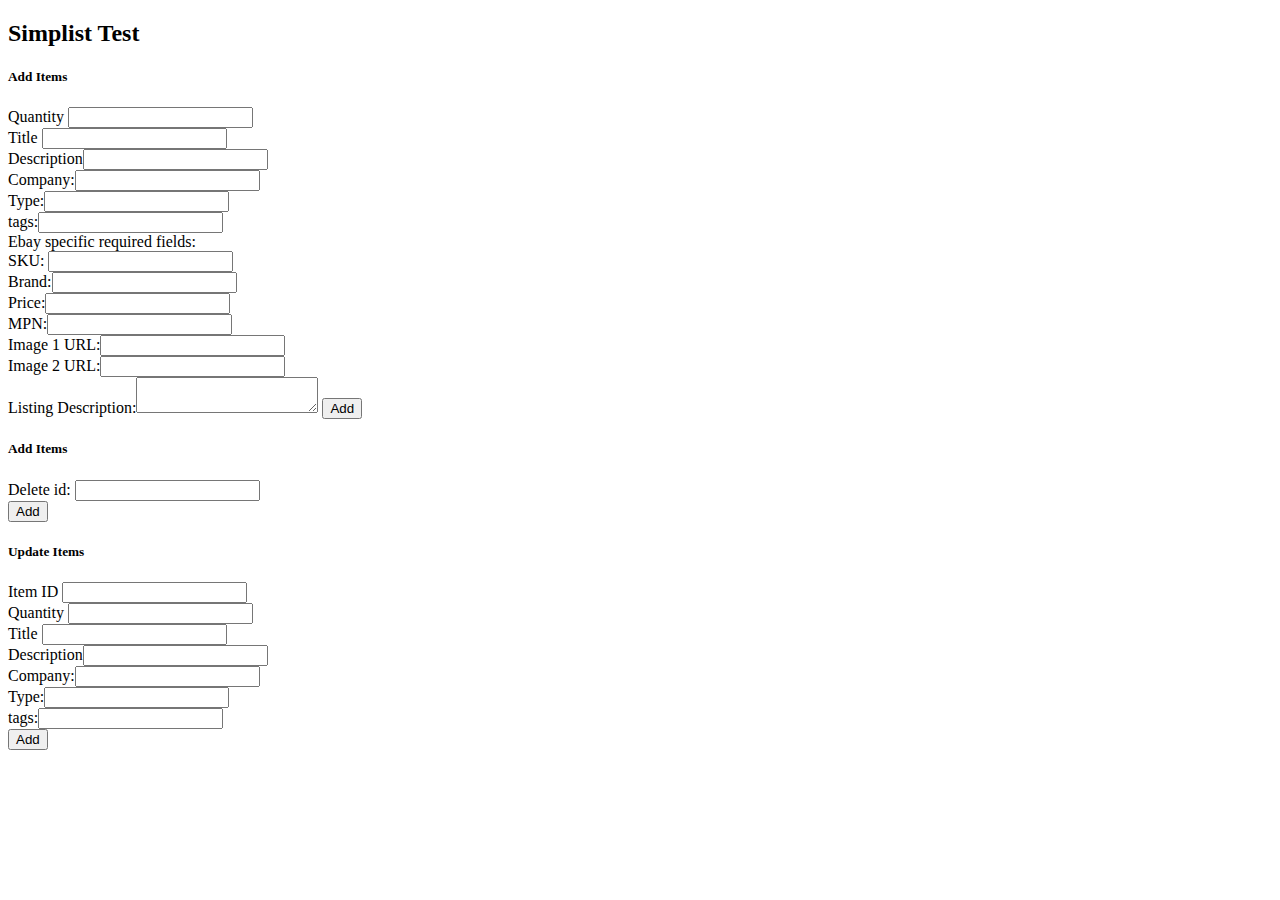
<file: src/main/webapp/WEB-INF/pages/dashboard_test.html>
<!DOCTYPE html>
<html lang="en">
<head>
    <meta charset="UTF-8">
    <title>Simplist Test DashBoard</title>
    <script
            src="https://code.jquery.com/jquery-3.1.1.min.js"
            integrity="sha256-hVVnYaiADRTO2PzUGmuLJr8BLUSjGIZsDYGmIJLv2b8="
            crossorigin="anonymous"></script>
</head>
<body>

<h2>Simplist Test</h2>


<div id="addItem">
    <h5>Add Items</h5>
    Quantity <input id="quantity" type="text"><br>
    Title <input id="title" type="text"><br>
    Description<input id="description" type="text"><br>

    <!--These are fields for shopify-->

    Company:<input id="company" type="text" name="Company"><br>
    Type:<input id="type" type="text" name="Product Type"><br>
    tags:<input id="tag" type="text" name="tags"><br>

    Ebay specific required fields:<br>
    SKU: <input type="text" id="sku"><br>
    Brand:<input id="brand" type="text" name="Brand"><br>
    Price:<input id="price" type="number" name="Price"><br>
    MPN:<input id="mpn" type="text" name="MPN"><br>
    Image 1 URL:<input id="image1url" type="text" name="image1"><br>
    Image 2 URL:<input id="image2url" type="text" name="image2"><br>
    Listing Description:<textarea id="listingDescription" name="image2"></textarea>

    <input id="addSubmit" type="submit" value="Add">
</div>


<div id="deleteItem">
    <h5>Add Items</h5>
    Delete id: <input id="deleteid" type="text"><br>
    <input id="deleteSubmit" type="submit" value="Add">
</div>


<div id="updateItem">
    <h5>Update Items</h5>
    Item ID <input id="itemid" type="text"><br>
    Quantity <input id="quantityid" type="text"><br>
    Title <input id="titleid" type="text"><br>
    Description<input id="descriptionid" type="text"><br>

    <!--These are fields for shopify-->

    Company:<input id="companyid" type="text" name="Company"><br>
    Type:<input id="typeid" type="text" name="Product Type"><br>
    tags:<input id="tagid" type="text" name="tags"><br>
    <input id="addSubmitid" type="submit" value="Add">

</div>


</body>


<script type="text/javascript">

    $("#deleteSubmit").click(function () {

        console.log("DELETE CLICKED")
        var id = $("#deleteid").val();
        $.ajax({
                method: "DELETE",
                dataType: 'json',
                contentType: 'application/json; charset=utf-8',
                url: "http://localhost:8080/simplist/delete?itemID="+id
            });
    });

    $("#addSubmit").click(function () {

        console.log("Button clicked ");

        /* Etsy */
        var etsyObj = {
            quantity: $("#quantity").val(),
            title: $("#title").val(),
            description: $("#description").val(),
            price: 0.20,
            state: "draft",
            is_supply: true,
            who_made: "i_did",
            when_made: "made_to_order",
            shipping_template_id: 35750756683
        };

        /* Shopify */
        var shopifyObj = {
            title: $("#title").val(),
            body_html: $("#description").val(),
            vendor: $("#company").val(),
            product_type: $("#type").val(),
            tags: $("#tag").val(),
            variants: [{
                price: 0.20
            }]
        };
        var ebayObj = {
            productTitle: $("#title").val(),
            productDescription: $("#description").val(),
            productBrand: $("#brand").val(),
            productMpn: $("#mpn").val(),
            productImageUrls: [$("image1url").val(),$("image1url").val()],
            sku: $("#sku").val(),
            currencyValue: $("#price").val(),
            listingDescription: $("#listingDescription").val()
        };

        $.ajax({
            method: "POST",
            dataType: 'json',
            contentType: 'application/json; charset=utf-8',
            url: "http://localhost:8080/simplist/add",
            data: JSON.stringify({
                shopifyItem: shopifyObj, etsyItem: etsyObj, ebayItem: ebayObj
            })
        });


        console.log("Added : )");
        /* Ebay */

    });

    $("#addSubmitid").click(function(){

        console.log("Button clicked ");

        var id =$("#itemid").val();
        /* Etsy */
        var etsyObj = {
            quantity : $("#quantityid").val(),
            title:  $("#titleid").val(),
            description: $("#descriptionid").val(),
            price: 0.20,
            state: "draft",
            is_supply: true,
            who_made: "i_did",
            when_made: "made_to_order",
            shipping_template_id: 35750756683
        };

        /* Shopify */
        var shopifyObj = {
            title: $("#titleid").val(),
            body_html:  $("#descriptionid").val(),
            vendor: $("#companyid").val(),
            product_type: $("#typeid").val(),
            tags: $("#tagid").val(),
            variants:[{
                price: 0.20
            }]
        };

        var simplestItem = {
            shopifyItem:  shopifyObj, etsyItem: etsyObj
        }


        $.ajax({
            method: "POST",
            dataType: 'json',
            contentType: 'application/json; charset=utf-8',
            url: "http://localhost:8080/simplist/update",
            data:
                JSON.stringify({id:id, shopifyItem: shopifyObj, etsyItem: etsyObj})
        });


        console.log("Added : )");
        /* Ebay */

    });
</script>

</html>
</file>
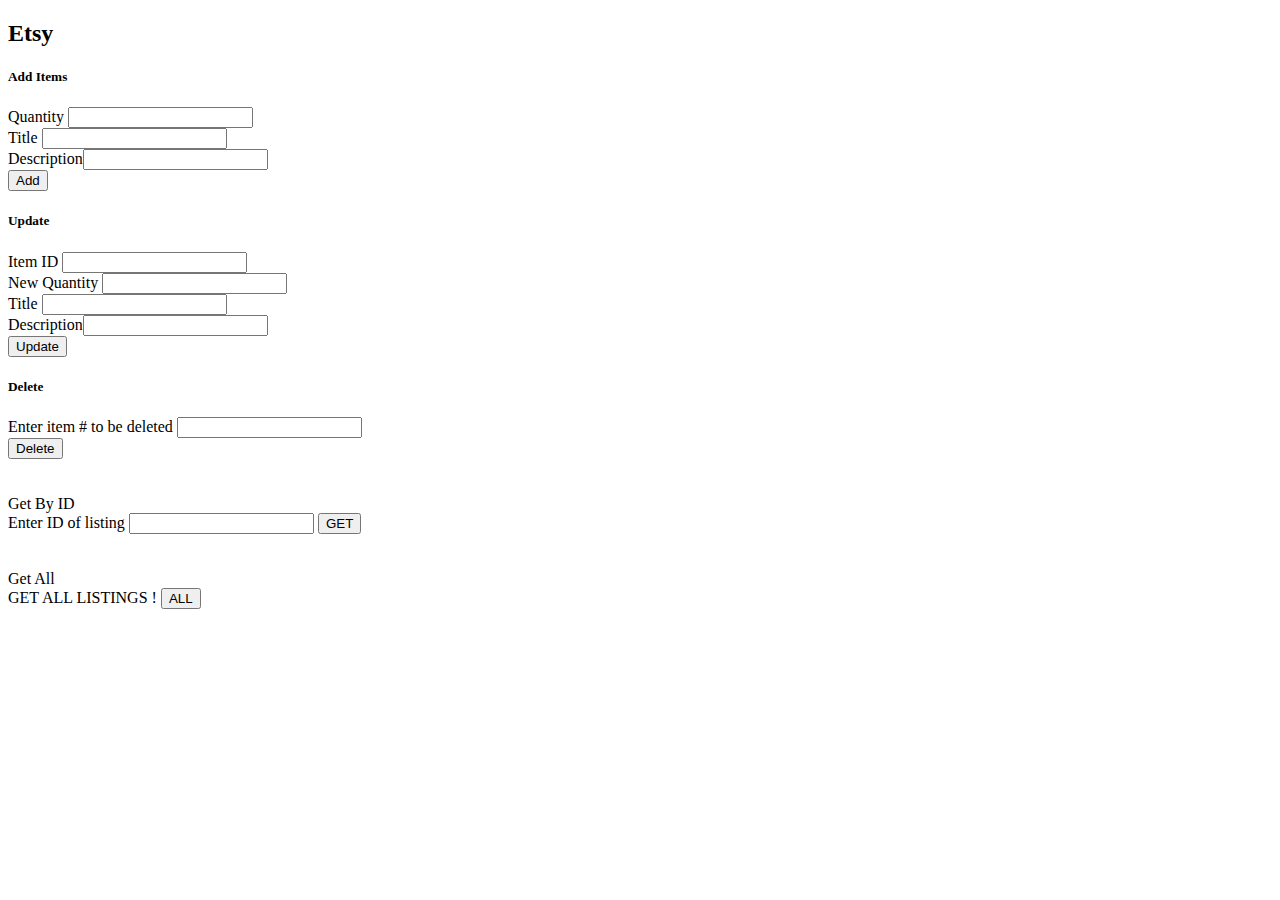
<file: src/main/webapp/WEB-INF/pages/EtsyAPITest/etsy_index.html>
<!DOCTYPE html>
<html lang="en">
<head>
    <meta charset="UTF-8">
    <title>ETSY</title>
    <script
            src="https://code.jquery.com/jquery-3.1.1.min.js"
            integrity="sha256-hVVnYaiADRTO2PzUGmuLJr8BLUSjGIZsDYGmIJLv2b8="
            crossorigin="anonymous"></script>
</head>
<body>

<h2>Etsy </h2>


<div id="addItem">
    <h5>Add Items</h5>
    Quantity <input id="quantity" type="text"><br>
    Title <input id="title" type="text"><br>
    Description<input id="description" type="text"><br>
    <!--Price<input id="price" type="text"><br>-->
    <!--State<input id="state" type="text"><br>-->
    <!--Is_supply <input id="is_supply" type="text"><br> &lt;!&ndash;dropdown&ndash;&gt;-->
    <!--Who_made<input id="who_made" type="text"><br>&lt;!&ndash;dropdown&ndash;&gt;-->
    <!--When_made<input id="when_made" type="text"><br>&lt;!&ndash;dropdown&ndash;&gt;-->
    <!--Shipping template <input id="shipping_template_id" type="text"><br>-->
    <input id="addSubmit" type="submit" value="Add">
</div>



<div id="updateItem">
    <h5>Update</h5>
    Item ID <input id="updateItemId" type="text"><br>
    New Quantity <input id="updateQuantity" type="text"><br>
    Title <input id="updateTitle" type="text"><br>
    Description<input id="updateDescription" type="text"><br>
    <input id="updateSubmit" type="submit" value="Update"><br>
</div>


<div id="deleteItem">
    <h5>Delete</h5>
    Enter item # to be deleted <input id="deleteId" type="text"><br>
    <input id="deleteSubmit" type="submit" value="Delete"><br>
</div>

<div><br><br>
    <header>Get By ID</header>
     Enter ID of listing  <input type="text" id="getByID">
     <input type="submit" id="getByIDSubmit" value="GET">
</div>


<div><br><br>
    <header>Get All</header>
    GET ALL LISTINGS ! <input type="submit" id="getAllListings" value="ALL">
</div>

<h1></h1>
</body>

<script type="text/javascript">
    $("#addSubmit").click(function(){

        var obj = {
           quantity : $("#quantity").val(),
            title:  $("#title").val(),
            description: $("#description").val(),
            price: 0.20,
            state: "draft",
            is_supply: true,
            who_made: "i_did",
            when_made: "made_to_order",
            shipping_template_id: 35750756683
        }
         $.ajax({
                method: "POST",
                dataType : 'json',
                contentType : 'application/json; charset=utf-8',
                url: "http://localhost:8080/etsy/add",
                data: JSON.stringify(obj) // Note it is important
            })
    })

    $("#updateSubmit").click(function(){

        var id = "itemID="+ $("#updateItemId").val();
        var obj = {
            title:   $("#updateTitle").val(),
            quantity : $("#updateQuantity").val(),
            description: $("#updateDescription").val(),
            price: 0.20,
            state: "draft",
            is_supply: true,
            who_made: "i_did",
            when_made: "made_to_order",
            shipping_template_id: 35750756683
        }

        $.ajax({
            method: "PUT",
            dataType : 'json',
            contentType : 'application/json; charset=utf-8',
            url: "http://localhost:8080/etsy/update?"+id,
            data: JSON.stringify(obj) // Note it is important

        })
    })

    $("#deleteSubmit").click(function(){

        var id = "itemID="+ $("#deleteId").val();

        console.log("IN DELETE " + id);
        $.ajax({
            method: "DELETE",
            dataType : 'json',
            contentType : 'application/json; charset=utf-8',
            url: "http://localhost:8080/etsy/delete?"+id
        })
    })

    $("#getAllListings").click(function(){

        $.ajax({
            method: "GET",
            url: "http://localhost:8080/etsy/getAll",
            dataType: "json",
            success: function(resp){
                console.log(resp);
            }
        })
    })

    $("#getByIDSubmit").click(function(){

       var id = "itemID="+$("#getByID").val();
        console.log("GET BY ID WAS CLICKED - > " + id);
       $.ajax({
           method: "GET",
           url: "http://localhost:8080/etsy/getById?"+id,
           dataType: "json",
           success: function(resp){
               console.log(resp);
           }

       })

    });

</script>

</html>
</file>
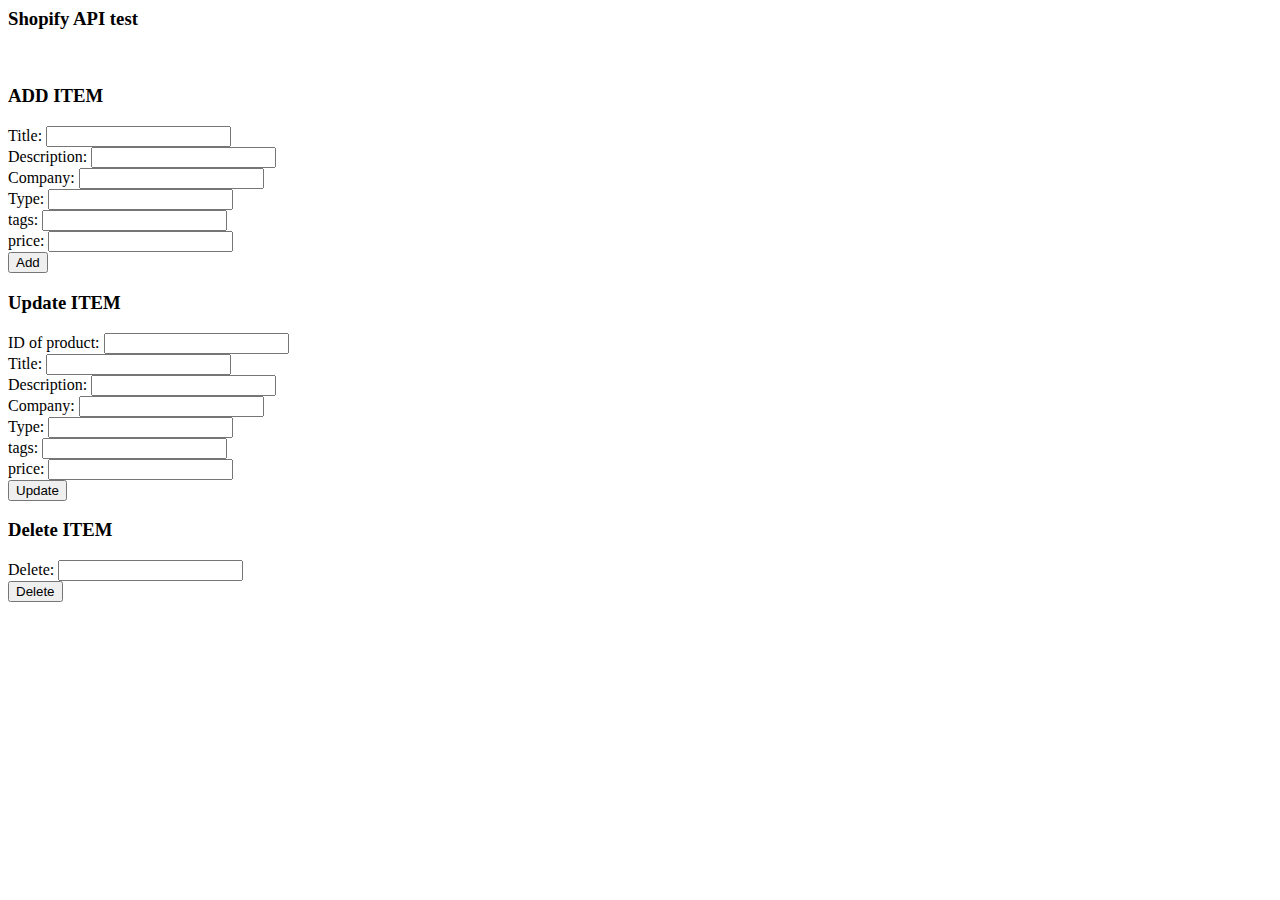
<file: src/main/webapp/WEB-INF/pages/ShopifyApiTest/APITest.html>
<html>
<head>
    <script
            src="https://code.jquery.com/jquery-3.1.1.min.js"
            integrity="sha256-hVVnYaiADRTO2PzUGmuLJr8BLUSjGIZsDYGmIJLv2b8="
            crossorigin="anonymous"></script>
</head>
<body>
<h3> Shopify API test </h3>
</body>

    <br>
<h3>ADD ITEM</h3>
Title:          <input id="title" type="text" name="Title"><br>
Description:    <input id="desc" type="text" name="Description"><br>
Company:        <input id="company" type="text" name="Company"><br>
Type:           <input id="type" type="text" name="Product Type"><br>
tags:      <input id="tag" type="text" name="tags"><br>
price:      <input id="price" type="text" name="price"><br>
<button id="add" name="add">Add</button>



<h3>Update ITEM</h3>
ID of product:          <input id="idU" type="text" name="id"><br>
Title:          <input id="titleU" type="text" name="TitleU"><br>
Description:    <input id="descU" type="text" name="DescriptionU"><br>
Company:        <input id="companyU" type="text" name="CompanyU"><br>
Type:           <input id="typeU" type="text" name="Product TypeU"><br>
tags:      <input id="tagU" type="text" name="tagsU"><br>
price:      <input id="priceU" type="text" name="priceU"><br>
<button id="update" name="update">Update</button>


<h3>Delete ITEM</h3>
Delete:          <input id="deleteID" type="text" name="deleteID"><br>
<button id="delete" name="delete">Delete</button>

<script type="text/javascript">
    //ADD ITEM -------------------------------------------------------------------------------
    $("#add").click(function(){
        var title = $("#title").val();
        var description = $("#desc").val();
        var company = $("#company").val();
        var type = $("#type").val();
        var tag = $("#tag").val();
        var price = $("#price").val();
        var obj = {
                title: title,
                body_html: description,
                vendor: company,
                product_type: type,
                tags: tag,
                variants:[{
                    price: price
                }]
             }

        ;
        $.ajax({
            type: "POST",
            contentType : 'application/json; charset=utf-8',
            dataType : 'json',
            url: "http://localhost:8080/shopify/createItem",
            data: JSON.stringify(obj), // Note it is important
            success :function(result) {
                console.log("MAYBE ")
            }
        });
    });

    //update ITEM -------------------------------------------------------------------------------
    $("#update").click(function(){
        var id = $("#idU").val();
        var title = $("#titleU").val();
        var description = $("#descU").val();
        var company = $("#companyU").val();
        var type = $("#typeU").val();
        var tag = $("#tagU").val();
        var price = $("#priceU").val();
        var obj = {
                id: id,
                title: title,
                body_html: description,
                vendor: company,
                product_type: type,
                tags: tag,
                variants:[{
                    price: price
                }]
            }
            ;
        $.ajax({
            type: "POST",
            contentType : 'application/json; charset=utf-8',
            dataType : 'json',
            url: "http://localhost:8080/shopify/update/",
            data: JSON.stringify(obj), // Note it is important
            success :function(result) {
                console.log("MAYBE ")
            }
        });
    });


    //Delete ITEM -------------------------------------------------------------------------------
    $("#delete").click(function(){
        var id = $("#deleteID").val();
        var obj = {
                id: id,
            }
            ;
        $.ajax({
            type: "POST",
            contentType : 'application/json; charset=utf-8',
            dataType : 'json',
            url: "http://localhost:8080/shopify/delete/",
            data: JSON.stringify(obj), // Note it is important
            success :function(result) {
                console.log("MAYBE ")
            }
        });
    });




</script>


</html>
</file>
